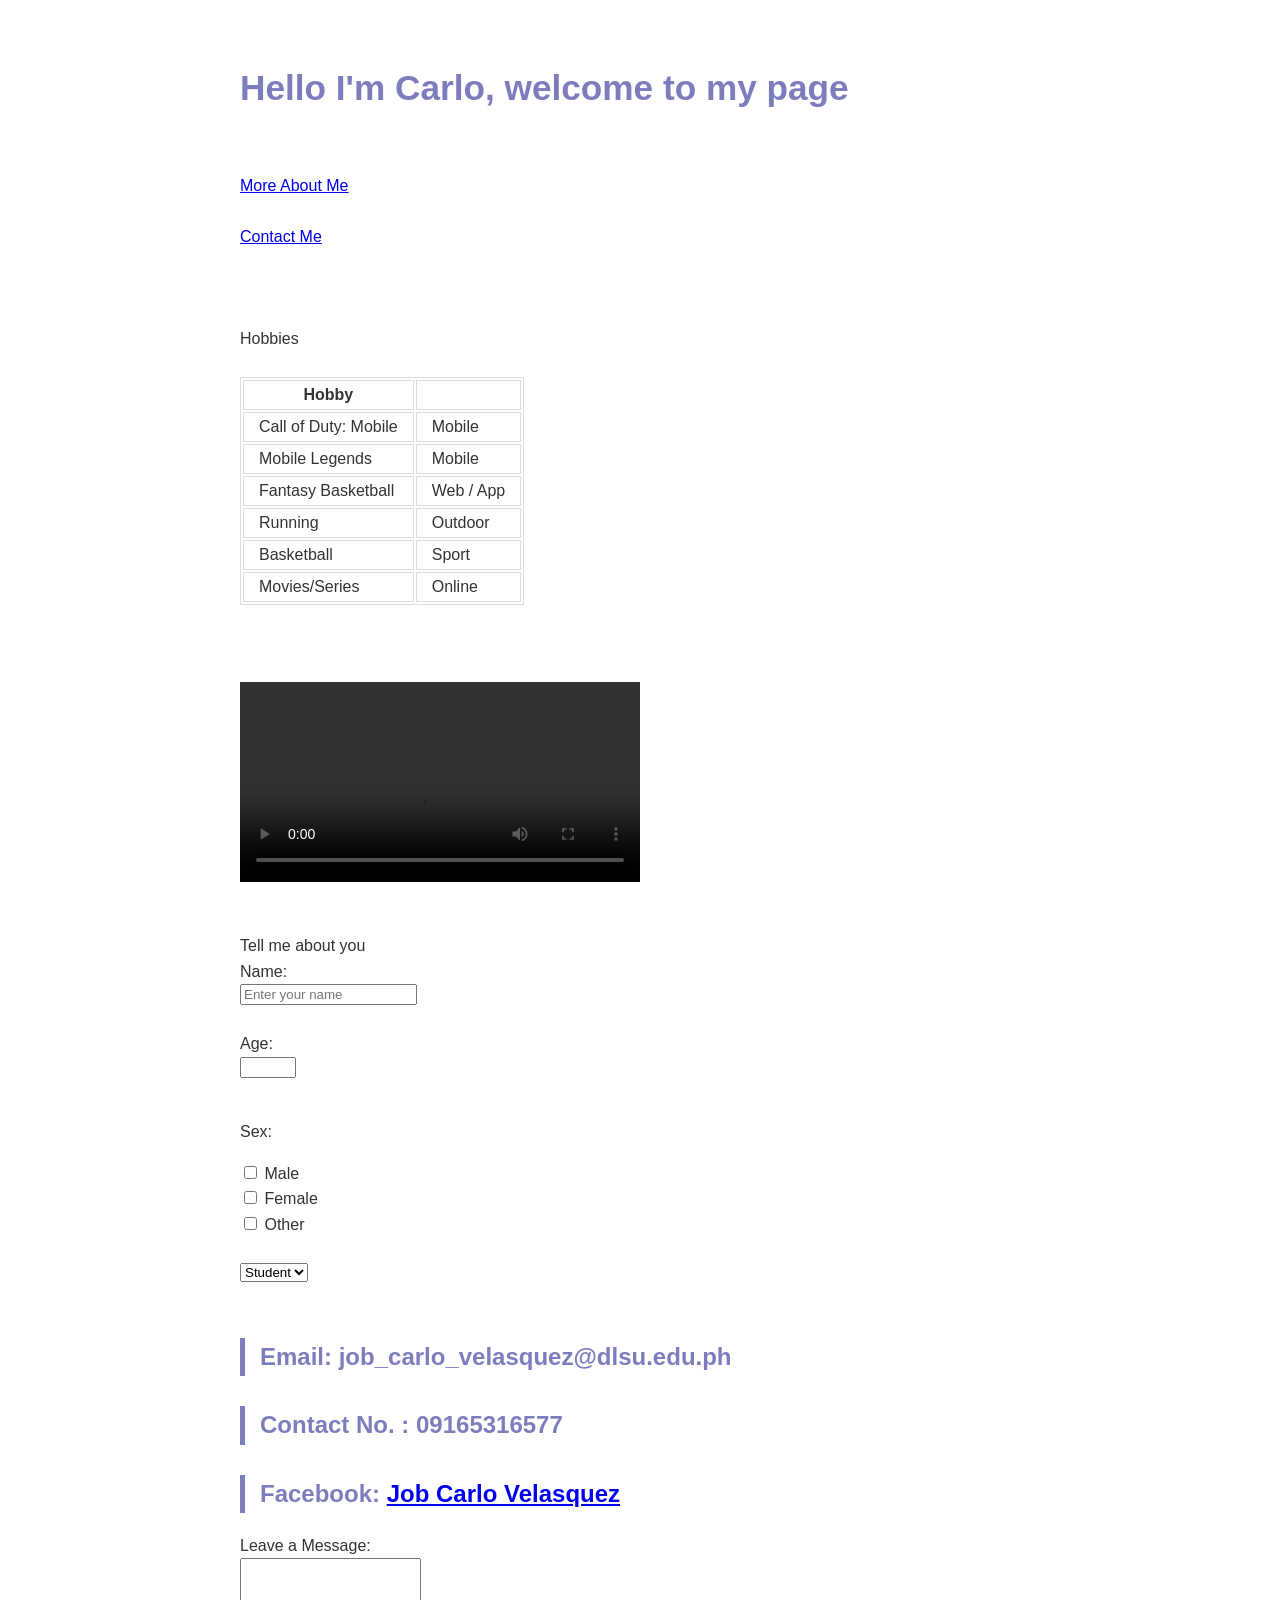
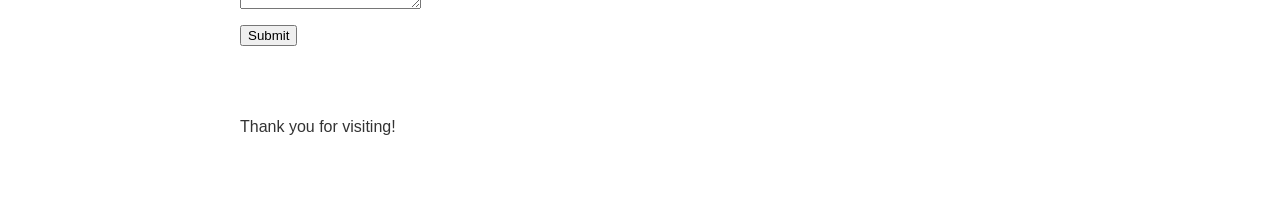
<file: index.html>
<html>
<head>
<title> Personal Page </title>
<link rel="stylesheet" type="text/css" media="all" href="style.css">

</head>
<body>
<header>
        <h1>Hello I'm Carlo, welcome to my page</h1>
          <br> <br>  <a href="2nd page.html"> More About Me </a> <br> <br>
            <a href="#Contact"> Contact Me </a>
    </header>

<main>

    <br> <br> <br>
            <table>

    Hobbies <br> <br>
    <tr>
        <th>Hobby</th>
        <th> </th>
    </tr>
    <tr>
        <td>Call of Duty: Mobile</td>
        <td>Mobile</td>
    </tr>
    <tr>
        <td>Mobile Legends</td>
        <td>Mobile</td>
    </tr>
    <tr>
        <td>Fantasy Basketball</td>
        <td>Web / App</td>
    </tr>
    <tr>
        <td>Running</td>
        <td>Outdoor</td>
    </tr>
        <tr>
        <td>Basketball</td>
        <td>Sport</td>
    </tr>
    <tr>
        <td>Movies/Series</td>
        <td>Online</td>
    </tr>
</table>
        <br><br><br>


<video width="400" controls>
    <source src="video.mp4">   
    </video>
<br> <br> <br>

Tell me about you <Br>

    Name:<br>
    <input type="text" id="name" name="name" placeholder="Enter your name"><br><br>

    Age:<br>
    <input type="number" id="age" name="age" min="1" max="100"><br><br>

    <p>Sex:</p>
    <input type="checkbox" id="Male" name="Male" value="Male">
   Male <br>
    <input type="checkbox" id="Female" name="Female" value="Female">
    Female<br>
    <input type="checkbox" id="Other" name="Other" value="Other">
    Other<br><br>


    <select id="role" name="role">
        <option value="student">Student</option>
        <option value="faculty">Faculty</option>
        <option value="guest">Guest</option>
    </select><br><br>



        <section id="Contact">
            <h2> Email: job_carlo_velasquez@dlsu.edu.ph</h2>
            <h2> Contact No. : 09165316577</h2>    
            <h2> Facebook: <a href="https://www.facebook.com/jobcarlov"> Job Carlo Velasquez </a> </h2>
            
            <form>
            <p>
                    Leave a Message:<br>
                    <textarea name="message" rows="3" cols="20"></textarea>
                </p>

                <p>
                    <input type="submit" value="Submit">
                </p>
            </form>

        </section>
        <br> <br>
Thank you for visiting!
</body>
</html>
</file>
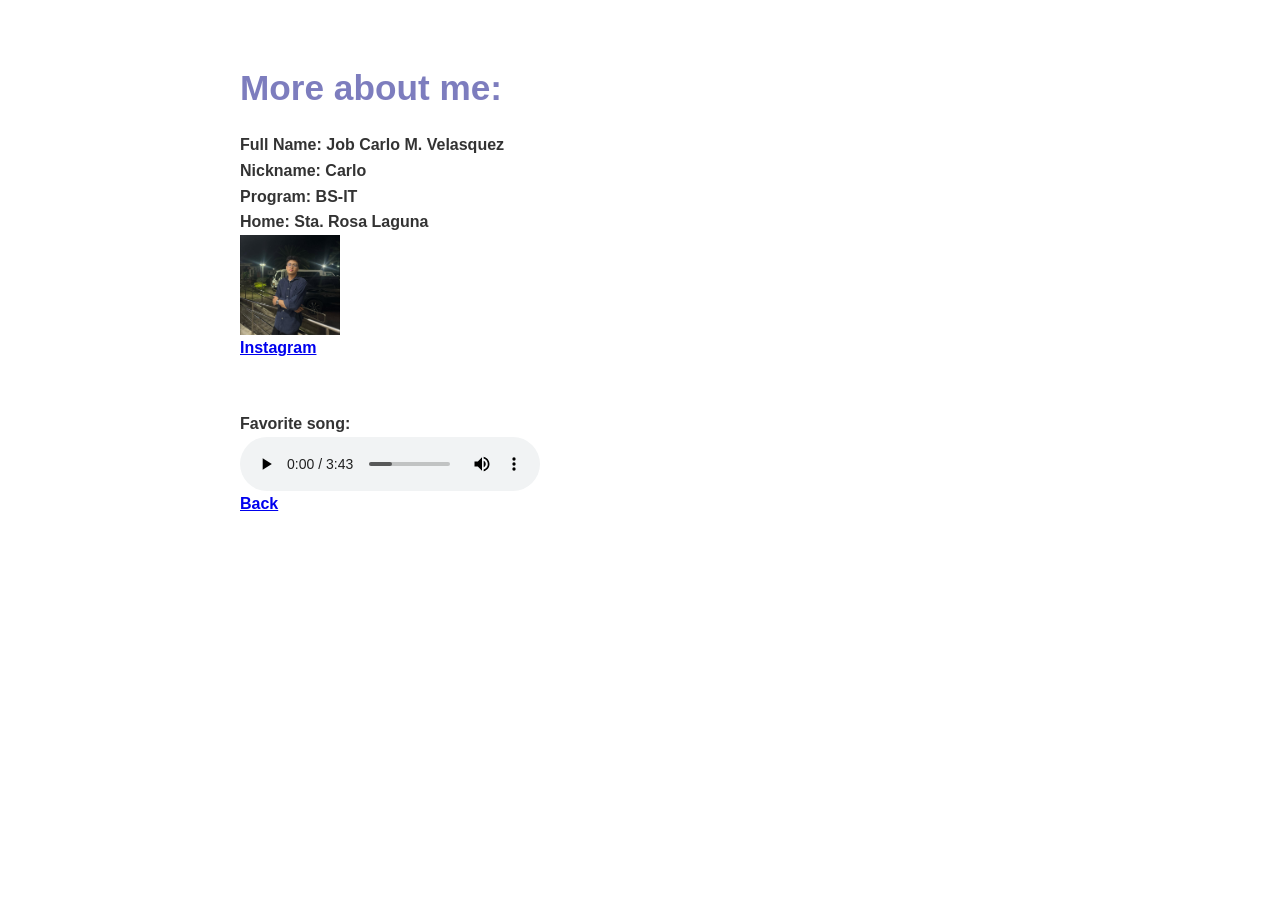
<file: 2nd page.html>
<html>
<head>
<title> About Me </title>
<link rel="stylesheet" type="text/css" media="all" href="style.css">

</head>
<body>
<h1> More about me: </h1>
<p>

Full Name: Job Carlo M. Velasquez <br>
Nickname: Carlo <br>
Program: BS-IT <br>
Home: Sta. Rosa Laguna <br>
<img src="Profile.jpg" alt="My Photo" width="200"> <br>


<a href="https://www.instagram.com/jcvz__/"> Instagram </a> <br>

<br><br>
Favorite song: <br>
<audio controls> 
    <source src ="audio.mp3"> 
    </audio>
    <br>

<a href="index.html"> Back </a>


</p>
</body>
</html>
</file>
<file: style.css>
:root {
    --primary-color: #00008082; 
    --text-color: #333;
    --border-color: #ddd;
    --bg-light: #f9f9f9;
}

body {
    font-family: 'Segoe UI', Roboto, Helvetica, Arial, sans-serif;
    line-height: 1.6;
    color: var(--text-color);
    max-width: 800px;
    margin: 40px auto;
    padding: 20px;
    background-color: #fff;
}

h1 {
    color: var(--primary-color);
    font-size: 2.2rem;
    margin-bottom: 5px;
}

h2 {
    color: var(--primary-color);
    border-left: 5px solid var(--primary-color);
    padding-left: 15px;
    margin-top: 30px;
}

h1 + p {
    font-weight: bold;
    text-align: left;
}


a:visited {
    color: darkviolet;
}

img {
    height: 100px;
    width: auto;
}

table {
    border: 1px solid var(--border-color);
}

th, td {
    border: 1px solid var(--border-color);
    padding: 5px 15px;
}

@media (max-width: 599px) {
    body {
        background-color: lightblue;
    }
}
</file>
